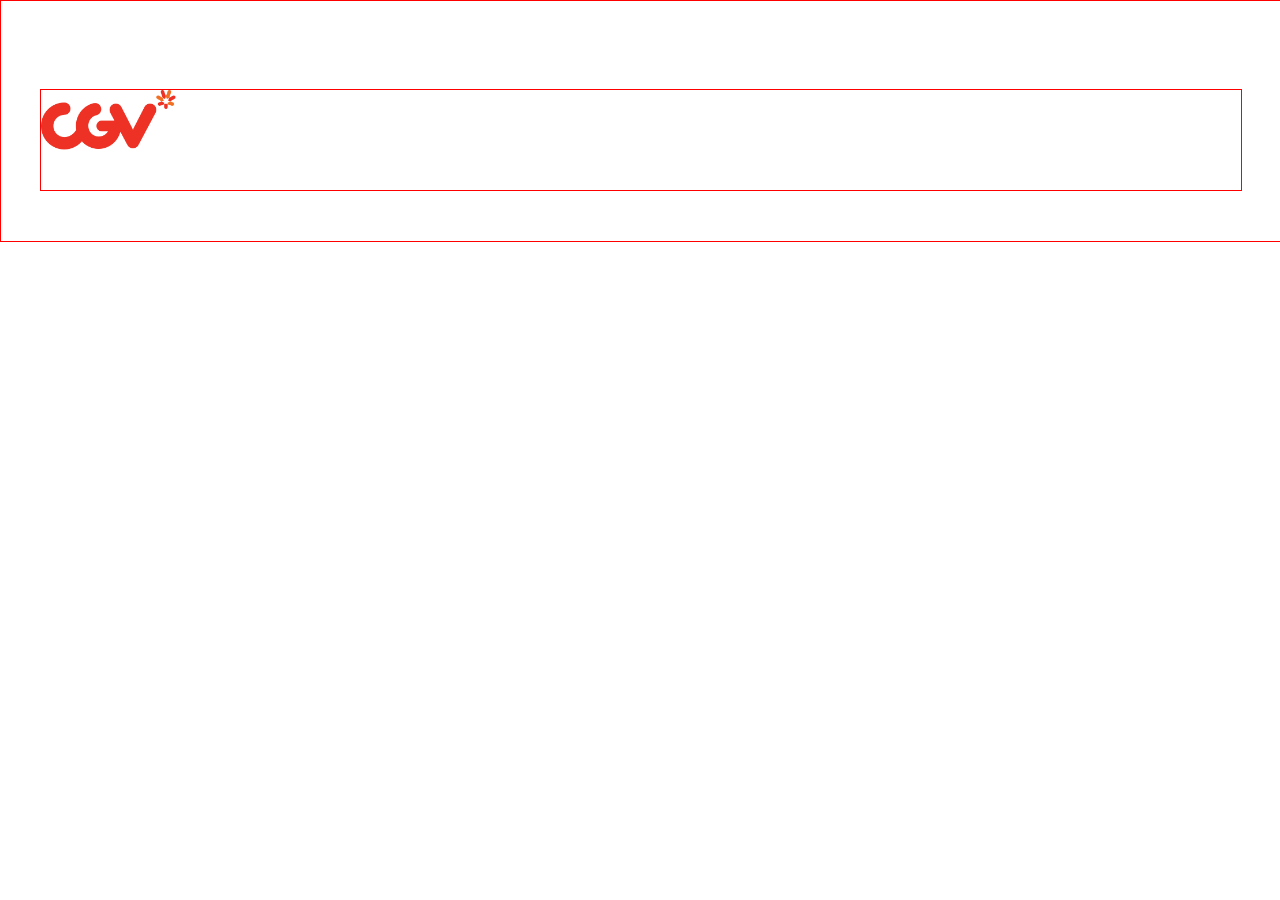
<file: CGV-cover/index.html>
<!DOCTYPE html>
<html lang="en">
<head>
    <meta charset="UTF-8">
    <meta http-equiv="X-UA-Compatible" content="IE=edge">
    <meta name="viewport" content="width=device-width, initial-scale=1.0">
    <title>영화 그 이상의 감동.CGV</title>
    <link rel="stylesheet" href="./style.css">
</head>
<body>
    <header>
        <div class="head">
            <ul>
                <li class="cgvlogo"><img src="./img/cgvlogo.png" alt=""></li>
                <li></li>
                <li></li>
                <li></li>
                <li></li>
                <li></li>
                <li></li>
            </ul>
        </div>
    </header>
</body>
</html>
</file>
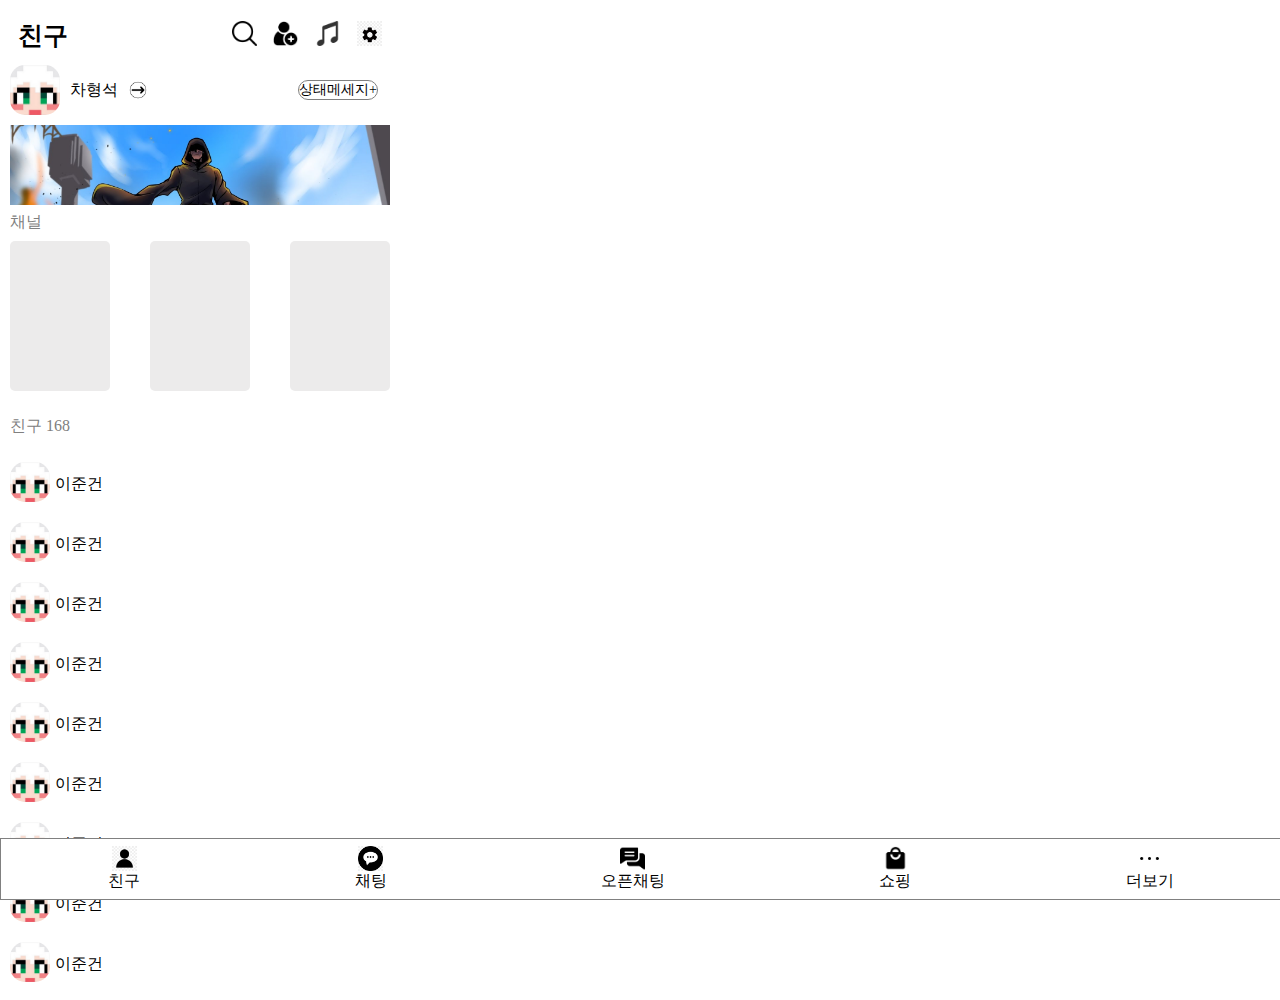
<file: kakaotalk-cover/index.html>
<!DOCTYPE html>
<html lang="en">
<head>
    <meta charset="UTF-8">
    <meta name="viewport" content="width=device-width, initial-scale=1.0">
    <title>Kakaotalk</title>
    <link rel="stylesheet" href="./style.css">
</head>
<body>  
        <div class="container">
          <div class="box">
            <header>
                <ul>
                    <li><p>친구</p></li>
                 <li class="li-img">
                    <li><img src="./img/돋보기.png" alt=""></li>
                    <li><img src="./img/친구추가.png" alt=""></li>
                    <li><img src="./img/음악.png" alt=""></li>
                    <li><img src="./img/설정.jpg" alt=""></li>
                </li>
                </ul>
            </header>
            <div class="profile">
                <div class="profile-face"></div>
                <p class="profile-font">차형석</p>
                <img class="profile-img" src="./img/화살표.png" alt="">
                <div class="meesage"><p>상태메세지+</p></div>
            </div>
            <div class="ppl"></div>
            <p class="channel-font">채널</p>
            <div class="channel">
                <div class="channel-box"></div>
                <div class="channel-box"></div>
                <div class="channel-box"></div>
            </div>
            <p class="friend-font">친구 168</p>
            <div class="friend-box">
            <div class="friend"></div><p class="friend-name">이준건</p>
        </div>
        <div class="friend-box">
            <div class="friend"></div><p class="friend-name">이준건</p>
        </div>
        <div class="friend-box">
            <div class="friend"></div><p class="friend-name">이준건</p>
        </div>
        <div class="friend-box">
            <div class="friend"></div><p class="friend-name">이준건</p>
        </div>
        <div class="friend-box">
            <div class="friend"></div><p class="friend-name">이준건</p>
        </div>
        <div class="friend-box">
            <div class="friend"></div><p class="friend-name">이준건</p>
        </div>
        <div class="friend-box">
            <div class="friend"></div><p class="friend-name">이준건</p>
        </div>
        <div class="friend-box">
            <div class="friend"></div><p class="friend-name">이준건</p>
        </div>
        <div class="friend-box">
            <div class="friend"></div><p class="friend-name">이준건</p>
        </div>
       
          </div>
        </div>
         <footer>
            <ul>
                <li><img src="./img/사람 얼굴.jpg" alt="">친구</li>
                <li><img src="./img/채팅아이콘.jpg" alt="">채팅</li>
                <li><img src="./img/오픈채팅.png" alt="">오픈채팅</li>
                <li><img src="./img/쇼핑.png" alt="">쇼핑</li>
                <li><img src="./img/더보기.png" alt="">더보기</li>
            </ul>
         </footer>
</body>
</html>
</file>
<file: CGV-cover/style.css>
*{
    margin: 0;
    padding: 0;
    list-style: none;
    text-decoration: none;
}
header{
    display: flex;
    justify-content: center;
    align-items: flex-end;
    width: 100vw;
    height: 240px;
    border: 1px solid red;
}
.head{
    width: 1200px;
    height: 100px;
    margin-bottom: 50px;
    border: 1px solid red;
}
.cgvlogo>img{
    width: 135px;
    height: 60px;
}
</file>
<file: kakaotalk-cover/style.css>
*{
    margin: 0;
    padding: 0;
    text-decoration: none;
    list-style: none;
}
.container{
    display: flex;
    justify-content: center;
    align-items: end;
    width: 400px;
    height: 1000px;
    
}
.box{
    
    width: 380px;
    height: 990px;
}
header{
    display: flex;
    width: 380px;
    height: 50px;
    
}
ul{
    display: flex;
    width: 380px;
    align-items: center;
    justify-content: space-between;
}
ul>li>p{
    font-size: 25px;
    font-weight: bolder;
}
ul>li>img{
    width: 25px;
    height: 25px;
}
.li-img{
    width: 130px;
}
.profile{
    display: flex;
    align-items: center;
    width: 380px;
    height: 60px;
    
}
.profile-face{
    background-image: url(./img/악어.jpg);
    width: 50px;
    height: 50px;
    background-repeat: no-repeat;
    background-size: cover;
    border-radius: 15px;
}
.profile-font{
    margin: 10px 0px 10px 10px;
}
.profile-img{
    margin-left: 10px;
    width: 20px;
    height: 20px;
}
.meesage{
    border: 1px solid gray;
    border-radius: 10px;
    margin-left: 150px;
    font-size: 14px;
}
.ppl{
    background-image: url(./img/광고.jpg);
    background-repeat: no-repeat;
    background-size: cover;
    width: 380px;
    height: 80px;
    margin-top: 5px;
    
}
.channel-font{
    color: gray;
    margin: 7px 7px 0px 0px;
}
.channel{
    display: flex;
    justify-content: space-between;
    margin-top: 8px;
    width: 380px;
    height: 150px;
    
}
.channel-box{
    width: 100px;
    height: 150px;
    border-radius: 5px;
    background-color: rgb(236, 235, 235);
}
.friend-font{
    margin-top: 25px;
    color: gray;
    margin-bottom: 20px;
}
.friend-box{
    display: flex;
    align-items: center;
    width: 380px;
    height: 50px;
    margin-top: 10px;
}
.friend{
    background-image: url(./img/악어.jpg);
    width: 40px;
    height: 40px;
    background-repeat: no-repeat;
    background-size: cover;
    border-radius: 15px;
}
.friend-name{
    margin: 5px 0px 0px 5px;
}
footer{
    position: fixed;
    display: flex;
    
    width: 100%;
    height: 60px;
    bottom: 0;
    border: 1px solid gray;
    background-color: white;
    justify-content: center;
}
ul{
    display: flex;
    justify-content: space-around;
    width: 100vw;

}
footer>ul>li{
    display: flex;
    flex-direction: column;
    justify-content: center;
    align-items: center;
}
</file>
